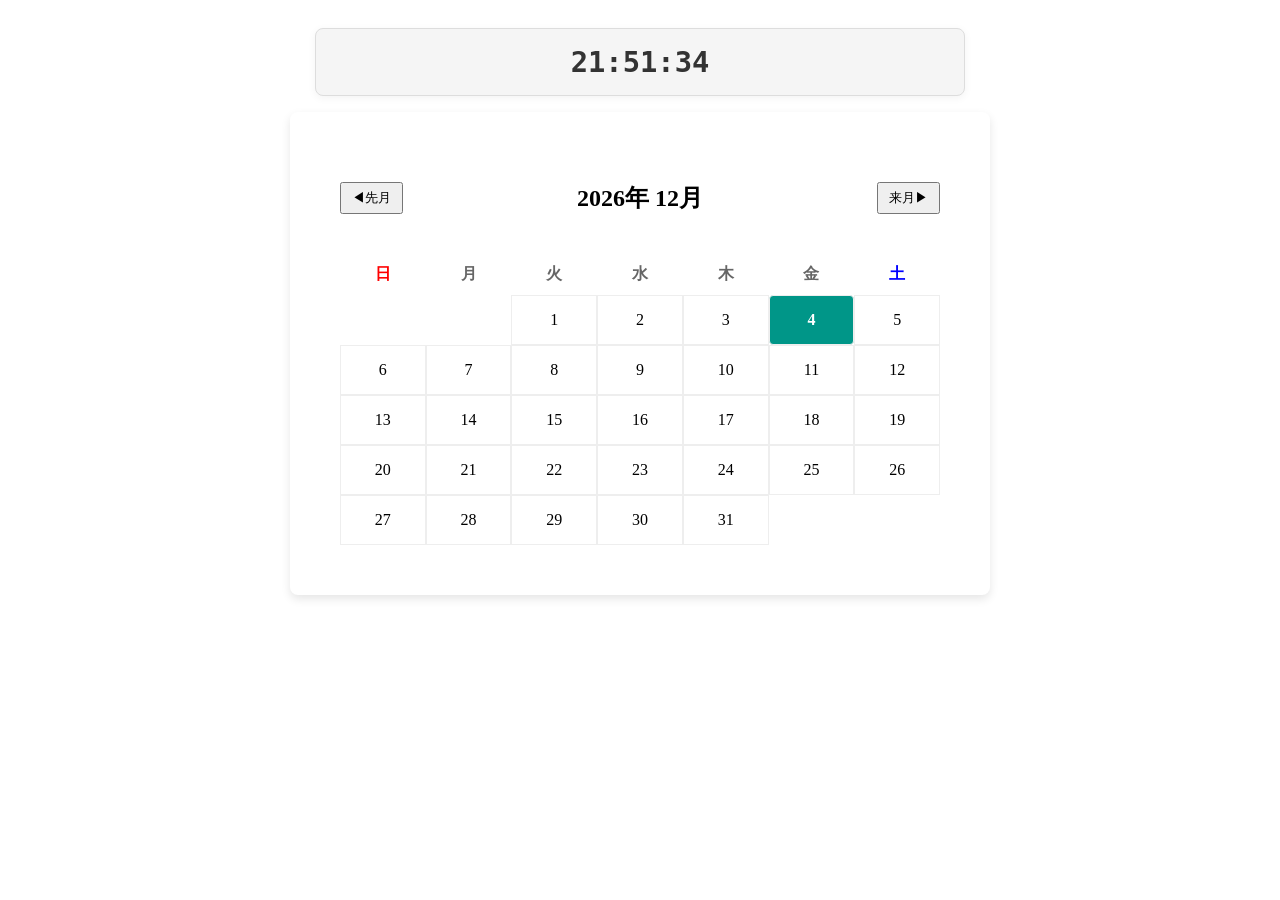
<file: index.html>
<!DOCTYPE html>
<html lang="ja">
<head>
  <meta charset="UTF-8">
  <meta name="viewport" content="width=device-width, initial-scale=1">
  <title>モウワスレナーイ
  </title>
  <style>
     #schedule-panel {
       position: absolute;   
       top: 180px;           
       left: 50%;
       transform: translateX(-50%);
       z-index: 1000;
       display: none;        /* 最初は非表示 */
     }
    body {display: flex; flex-direction: column; align-items: center; background: #ffffff; padding: 20px 0; }
    .clock-card {
      width: 600px;
      margin-bottom: 16px;
      padding: 16px 24px;
      background: #f5f5f5;
      border: 1px solid #dddddd;
      border-radius: 8px;
      box-shadow: 0 2px 8px rgba(0,0,0,0.05);
      text-align: center;
    }
    #my-clock {
      font-size: 1.8rem;
      font-weight: bold;
      font-family: monospace;
      color: #333;
    }
    .calendar { width: 600px; background: rgb(255, 255, 255); padding: 50px; border-radius: 8px; box-shadow: 0 4px 10px rgba(0,0,0,0.1); }
    .input-row {
      display: flex;
      gap: 20px;
    }

    .input-block {
      flex: 1;
      display: flex;
      flex-direction: column;
    }
/* 持ち物の欄 */
    
    /* ヘッダー（月切り替え） */
    .header { display: flex; justify-content: space-between; align-items: center; margin-bottom: 20px; }
    .header button { padding: 5px 10px; cursor: pointer; }
 
    /* 曜日と日付のグリッド設定（7列） */
    .weekdays, .days { display: grid; grid-template-columns: repeat(7, 1fr); text-align: center; }
    .weekdays div { font-weight: bold; padding: 10px 0; color: #666; }
   
    /* 日付のマス目 */
    .days div { padding: 15px 0; border: 1px solid #eee; cursor: pointer; transition: 0.2s; position: relative; }
    .days div:hover:not(.empty) { background: #e0f7fa; }
    .days .empty { border: none; cursor: default; } /* 空白マス */
    .days .today { background: #009688; color: white; font-weight: bold; border-radius: 4px; }
    .days .selected { outline: 3px solid #ff9800; }
    .event-dot {
      position: absolute;
      bottom: 6px;
      left: 50%;
      width: 8px;
      height: 8px;
      background: #f44336;
      border-radius: 50%;
      transform: translateX(-50%);
    }
    .schedule-panel {
      margin-top: 20px;
      padding: 20px;
      border: 1px solid #ddd;
      border-radius: 8px;
      background: #fafafa;
      width: 600px;
    }
    .schedule-panel h3 {
      margin-bottom: 10px;
      font-size: 18px;
    }
    .schedule-panel textarea {
      width: 100%;
      min-height: 120px;
      padding: 10px;
      border: 1px solid #ccc;
      border-radius: 4px;
      resize: vertical;
      font-size: 14px;
    }
    .alarm-time {
      display: block;
      margin-top: 10px;
      padding: 8px;
      font-size: 16px;
    }
    .schedule-actions {
      margin-top: 10px;
      display: flex;
      gap: 10px;
    }
    .schedule-actions button {
      padding: 8px 14px;
      border: none;
      border-radius: 4px;
      cursor: pointer;
      background: #009688;
      color: white;
      transition: 0.2s;
    }
    .schedule-actions button:last-child {
      background: #9e9e9e;
    }
    .schedule-actions button:hover {
      opacity: 0.9;
    }
    .alarm-option {
      display: block;
      margin-top: 10px;
    }

    @media (max-width: 640px) {
      body {
        padding: 12px 0;
      }

      .clock-card,
      .calendar,
      .schedule-panel {
        box-sizing: border-box;
        width: calc(100vw - 24px);
        max-width: 600px;
      }

      .calendar {
        padding: 16px 10px;
      }

      .days div {
        padding: 12px 0;
        font-size: 14px;
        touch-action: manipulation;
      }

      .weekdays div {
        padding: 8px 0;
      }

      .schedule-panel {
        padding: 16px;
      }

      .input-row {
        flex-direction: column;
        gap: 12px;
      }

      .schedule-panel textarea {
        box-sizing: border-box;
      }
    }
  </style>
</head>
<body>

<div class="clock-card">
  <div id="my-clock"></div>
</div>
 
<div class="calendar">
  <div class="header">
    <button id="prev">◀先月 </button>
    <h2 id="month-year"></h2>
    <button id="next"> 来月▶</button>
  </div>
  <div class="weekdays">
    <div style="color:red;">日</div><div>月</div><div>火</div><div>水</div><div>木</div><div>金</div><div style="color:blue;">土</div>
  </div>
  <div class="days" id="days-grid"></div>
</div>

<div class="schedule-panel" id="schedule-panel">

  
  <button id="close-panel" style="
    position:absolute;
    top:10px;
    right:10px;
    background: #ffcccc; color: #333;
    border:none;
    border-radius:4px;
    padding:4px 8px;
    cursor:pointer;
  ">×</button>

  <div class="input-row">
  <div class="input-block">
    <h3 id="selected-date">日付を選択してください</h3>
    <textarea id="schedule-text" placeholder="ここに予定を書いてください"></textarea>
  </div>

  <div class="input-block">
    <h3>　</h3>
    <textarea id="items-text" placeholder="持ち物を記入してください"></textarea>
  </div>
</div>


  
  <label>アラーム時刻 <input id="alarm-time" class="alarm-time" type="time"></label>
  <label class="alarm-option"><input id="alarm-enabled" type="checkbox"> この予定の音声アラームを有効にする</label>
  <p id="alarm-status" class="alarm-option" aria-live="polite"></p>
  <div class="schedule-actions">
    <button id="save-schedule">保存</button>
    <button id="clear-schedule">削除</button>
  </div>
</div>

<audio id="alarm-sound" src="alarm.mp3" preload="auto"></audio>

<script src="time.js"></script>
<script>
  const date = new Date();
  // 保存されている予定を読み込む
  const saved = localStorage.getItem("schedules");
  const schedules = saved ? JSON.parse(saved) : {};
  const alarmTimeInput = document.getElementById('alarm-time');
  const alarmEnabledInput = document.getElementById('alarm-enabled');
  const alarmSound = document.getElementById('alarm-sound');
  const alarmStatus = document.getElementById('alarm-status');
  const soundedAlarmKeys = new Set();
  let audioEnabled = false;

  let selectedDayKey = null;
 
  function renderCalendar() {
    const year = date.getFullYear();
    const month = date.getMonth();

 
    document.getElementById('month-year').innerText = `${year}年 ${month + 1}月`;
    const firstDayIndex = new Date(year, month, 1).getDay();
    const lastDay = new Date(year, month + 1, 0).getDate();
    const daysGrid = document.getElementById('days-grid');
    daysGrid.innerHTML = '';
 
    for (let i = 0; i < firstDayIndex; i++) {
      const emptyDiv = document.createElement('div');
      emptyDiv.classList.add('empty');
      daysGrid.appendChild(emptyDiv);
    }
 
    const today = new Date();
    for (let i = 1; i <= lastDay; i++) {
      const dayDiv = document.createElement('div');
      dayDiv.innerText = i;
      const dateKey = `${year}-${String(month + 1).padStart(2, '0')}-${String(i).padStart(2, '0')}`;
      dayDiv.dataset.date = dateKey;
 
      if (i === today.getDate() && month === today.getMonth() && year === today.getFullYear()) {
        dayDiv.classList.add('today');
      }
      dayDiv.addEventListener('click', () => selectDay(dayDiv));
      daysGrid.appendChild(dayDiv);
    }
    restoreSelection();
   }
  
  
  
 
  function selectDay(dayDiv) {
    if (dayDiv.classList.contains('empty')) return;
    selectedDayKey = dayDiv.dataset.date;
    document.querySelectorAll('.days div').forEach(el => el.classList.toggle('selected', el === dayDiv));
    document.getElementById('selected-date').innerText = `${selectedDayKey} の予定`;
    //追加した場所
    document.getElementById('schedule-panel').style.display = 'block';
    
    const schedule = schedules[selectedDayKey];
    // 文字列の古いデータを新しい形式に変換する
    const fixed = typeof schedule === "string"
  ? { text: schedule, items: "", alarmTime: "", alarmEnabled: false }
  : schedule || {};
    document.getElementById('schedule-text').value = fixed.text || '';
    document.getElementById('items-text').value = fixed.items || '';
    alarmTimeInput.value = fixed.alarmTime || '';
    alarmEnabledInput.checked = fixed.alarmEnabled === true;

  }
 
  function restoreSelection() {
    if (!selectedDayKey) return;
    const selectedDiv = document.querySelector(`.days div[data-date="${selectedDayKey}"]`);
    if (selectedDiv) {
      selectedDiv.classList.add('selected');
    } else {
      selectedDayKey = null;
      document.getElementById('selected-date').innerText = '日付を選択してください';
      document.getElementById('schedule-text').value = '';
      alarmTimeInput.value = '';
      alarmEnabledInput.checked = false;
    }
  }
 
  function saveCurrentSchedule() {
    if (!selectedDayKey) return;
    const text = document.getElementById('schedule-text').value;
    const items = document.getElementById('items-text').value;
    const alarmTime = alarmTimeInput.value;
    const alarmEnabled = alarmEnabledInput.checked;
    if (text.trim() || items.trim() || alarmTime || alarmEnabled) {
      schedules[selectedDayKey] = { text, items, alarmTime, alarmEnabled };
    } else {
      delete schedules[selectedDayKey];
    }
    localStorage.setItem("schedules", JSON.stringify(schedules));
    renderCalendar();
  }

  document.getElementById('schedule-text').addEventListener('input', saveCurrentSchedule);
  document.getElementById('items-text').addEventListener('input', saveCurrentSchedule);
  alarmTimeInput.addEventListener('change', saveCurrentSchedule);
  alarmEnabledInput.addEventListener('change', saveCurrentSchedule);
  document.getElementById('save-schedule').addEventListener('click', saveCurrentSchedule);
 
  document.getElementById('clear-schedule').addEventListener('click', () => {
    if (!selectedDayKey) return;
    delete schedules[selectedDayKey];
    document.getElementById('schedule-text').value = '';
    document.getElementById('items-text').value = '';
    alarmTimeInput.value = '';
    alarmEnabledInput.checked = false;
    // 削除後の予定を反映する
    localStorage.setItem("schedules", JSON.stringify(schedules));
    renderCalendar();
  });
 
  document.getElementById('prev').addEventListener('click', () => { date.setMonth(date.getMonth() - 1); renderCalendar(); });
  document.getElementById('next').addEventListener('click', () => { date.setMonth(date.getMonth() + 1); renderCalendar(); });
 
  renderCalendar();

  alarmEnabledInput.addEventListener('change', () => {
    if (!alarmEnabledInput.checked) {
      alarmStatus.textContent = '音声アラームは無効です。';
      audioEnabled = false;
      return;
    }
    alarmSound.load();
    alarmSound.play().then(() => {
      alarmSound.pause();
      alarmSound.currentTime = 0;
      audioEnabled = true;
      alarmStatus.textContent = '音声アラームは有効です。';
    }).catch(() => {
      alarmEnabledInput.checked = false;
      audioEnabled = false;
      saveCurrentSchedule();
      if (alarmSound.error) {
        alarmStatus.textContent = 'alarm.mp3を読み込めません。GitHubにalarm.mp3を追加してください。';
      } else {
        alarmStatus.textContent = '音声再生が拒否されました。ページをクリックしてから、もう一度チェックしてください。';
      }
    });
  });

  alarmSound.addEventListener('error', () => {
    alarmStatus.textContent = 'alarm.mp3を読み込めません。ファイル名とGitHubへの登録を確認してください。';
  });

  setInterval(() => {
    const now = new Date();
    const dateKey = `${now.getFullYear()}-${String(now.getMonth() + 1).padStart(2, '0')}-${String(now.getDate()).padStart(2, '0')}`;
    const schedule = schedules[dateKey];
    const currentTime = `${String(now.getHours()).padStart(2, '0')}:${String(now.getMinutes()).padStart(2, '0')}`;
    const alarmKey = `${dateKey} ${schedule?.alarmTime}`;
    if (audioEnabled && schedule?.alarmEnabled && schedule.alarmTime === currentTime && !soundedAlarmKeys.has(alarmKey)) {
      alarmSound.currentTime = 0;
      alarmSound.play();
      soundedAlarmKeys.add(alarmKey);
    }
  }, 1000);

  document.addEventListener("keydown", (e) => {
  if (!selectedDayKey) return;
　
  const [year, month, day] = selectedDayKey.split("-").map(Number);

  let newDate = new Date(year, month - 1, day);

  if (e.key === "ArrowLeft") newDate.setDate(newDate.getDate() - 1);
  if (e.key === "ArrowRight") newDate.setDate(newDate.getDate() + 1);
  if (e.key === "ArrowUp") newDate.setDate(newDate.getDate() - 7);
  if (e.key === "ArrowDown") newDate.setDate(newDate.getDate() + 7);

  const newKey = `${newDate.getFullYear()}-${String(newDate.getMonth()+1).padStart(2,"0")}-${String(newDate.getDate()).padStart(2,"0")}`;

  const target = document.querySelector(`.days div[data-date="${newKey}"]`);
  if (target) selectDay(target);
});
document.getElementById('close-panel').addEventListener('click', () => {
  document.getElementById('schedule-panel').style.display = 'none';
});

</script>
</file>
